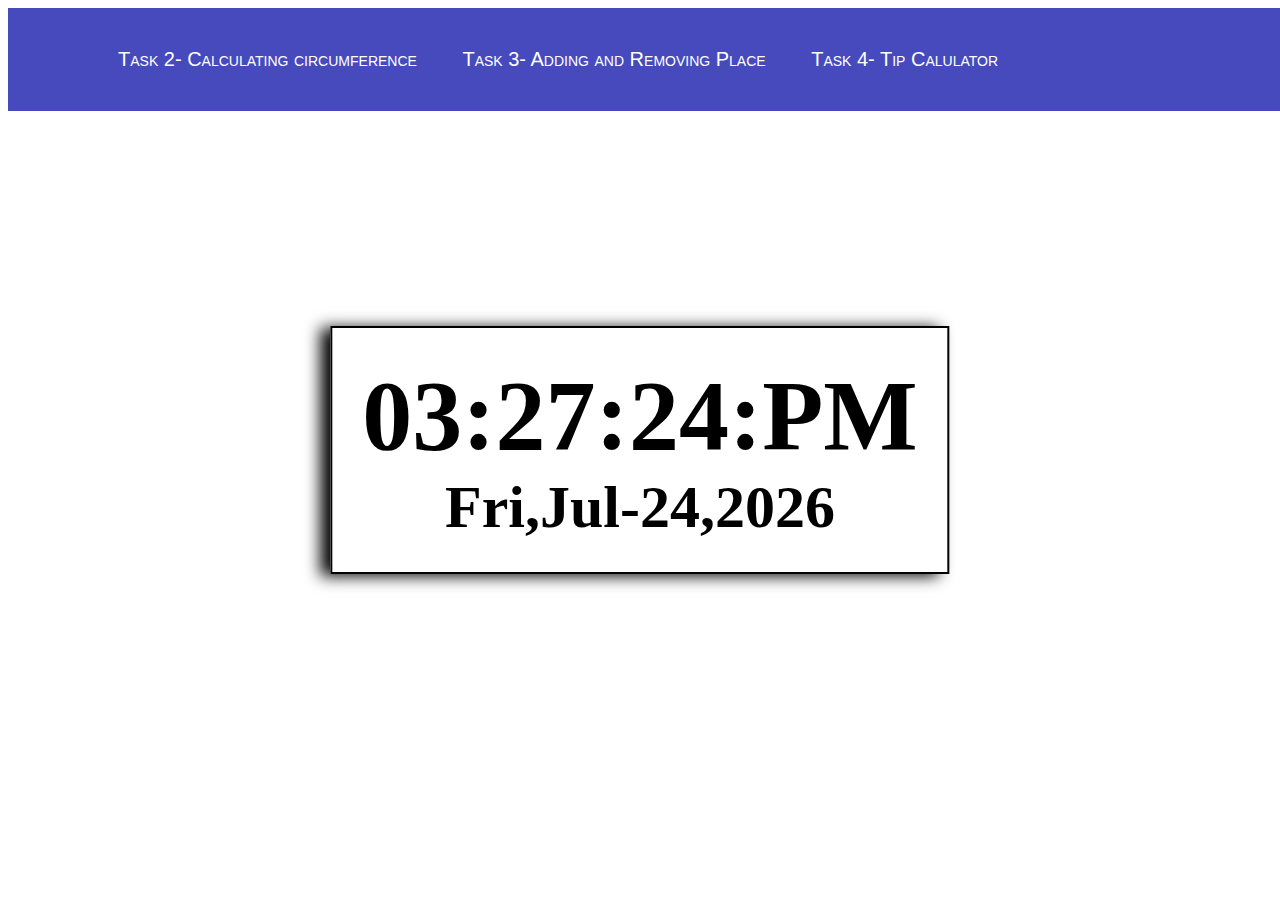
<file: index.html>
<!DOCTYPE html>
<html lang="en">

<head>
    <meta charset="UTF-8">
    <meta name="viewport" content="width=device-width, initial-scale=1.0">
    <link rel="stylesheet" href="https://cdn.jsdelivr.net/npm/bootstrap@4.5.3/dist/css/bootstrap.min.css" integrity="sha384-TX8t27EcRE3e/ihU7zmQxVncDAy5uIKz4rEkgIXeMed4M0jlfIDPvg6uqKI2xXr2" crossorigin="anonymous">
    <title>JavaScript Assignment</title>
    <link rel="icon" href="learn.png">
    <link rel="stylesheet" href="index.css">
    <script src="index.js"></script>

</head>

<body>
    <div id="nav" class="col-sm-12">
        <div id="buttons" class="col-sm-12">
            <a href="task-2/index.html">Task 2- Calculating circumference</button>
            <a href="task-3/index.html">Task 3- Adding and Removing Place</button>
            <a href="task-4/index.html">Task 4- Tip Calulator</button></a>
        </div>
    </div>
    <div class="container">
        <div class="row">
            <div id="Digital-clock">
                <div id="clock">

                </div>
                <div id="date">

                </div>
            </div>
        </div>
    </div>
</body>

</html>
</file>
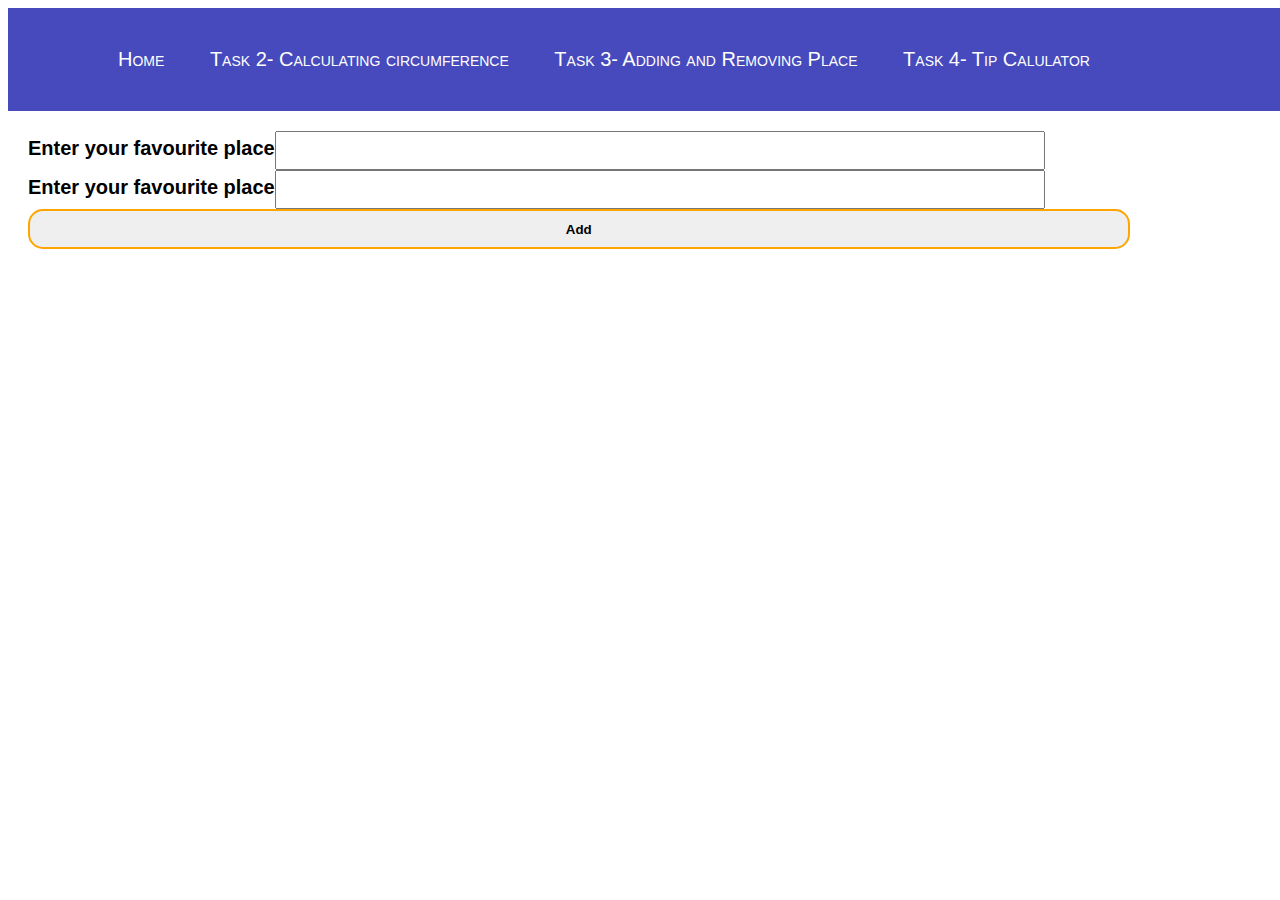
<file: task-3/index.html>
<!DOCTYPE html>
<html lang="en">

<head>
    <meta charset="UTF-8">
    <meta name="viewport" content="width=device-width, initial-scale=1.0">
    <link rel="stylesheet" href="https://cdn.jsdelivr.net/npm/bootstrap@4.5.3/dist/css/bootstrap.min.css" integrity="sha384-TX8t27EcRE3e/ihU7zmQxVncDAy5uIKz4rEkgIXeMed4M0jlfIDPvg6uqKI2xXr2" crossorigin="anonymous">
    <title>JavaScript Assignment</title>
    <link rel="icon" href="../learn.png">
    <link rel="stylesheet" href="index.css">
    <link rel="stylesheet" href="../index.css">
    <script src="index.js"></script>
</head>

<body>
    <div id="nav" class="col-sm-12">
        <div id="buttons" class="col-sm-12">
            <a href="../">Home</button>
            <a href="../task-2/index.html">Task 2- Calculating circumference</button>
            <a href="../task-3/index.html">Task 3- Adding and Removing Place</button>
            <a href="../task-4/index.html">Task 4- Tip Calulator</button></a>
        </div>
    </div>
    <div class="container">
        <div class="row">
            <div class="col-sm-12">
                <label id="label">Enter your favourite place</label><input type="text" id="placeone" required><br>
                <label id="label">Enter your favourite place</label><input type="text" id="placetwo" required><br>
                <button onclick="onAddPlaceAndRemovePlace()" id="button">Add</button>
            </div>
            <div class="col-sm-12">
                <ol type="1" id="list_of_place"></ol>
            </div>
        </div>
    </div>
</body>

</html>
</file>
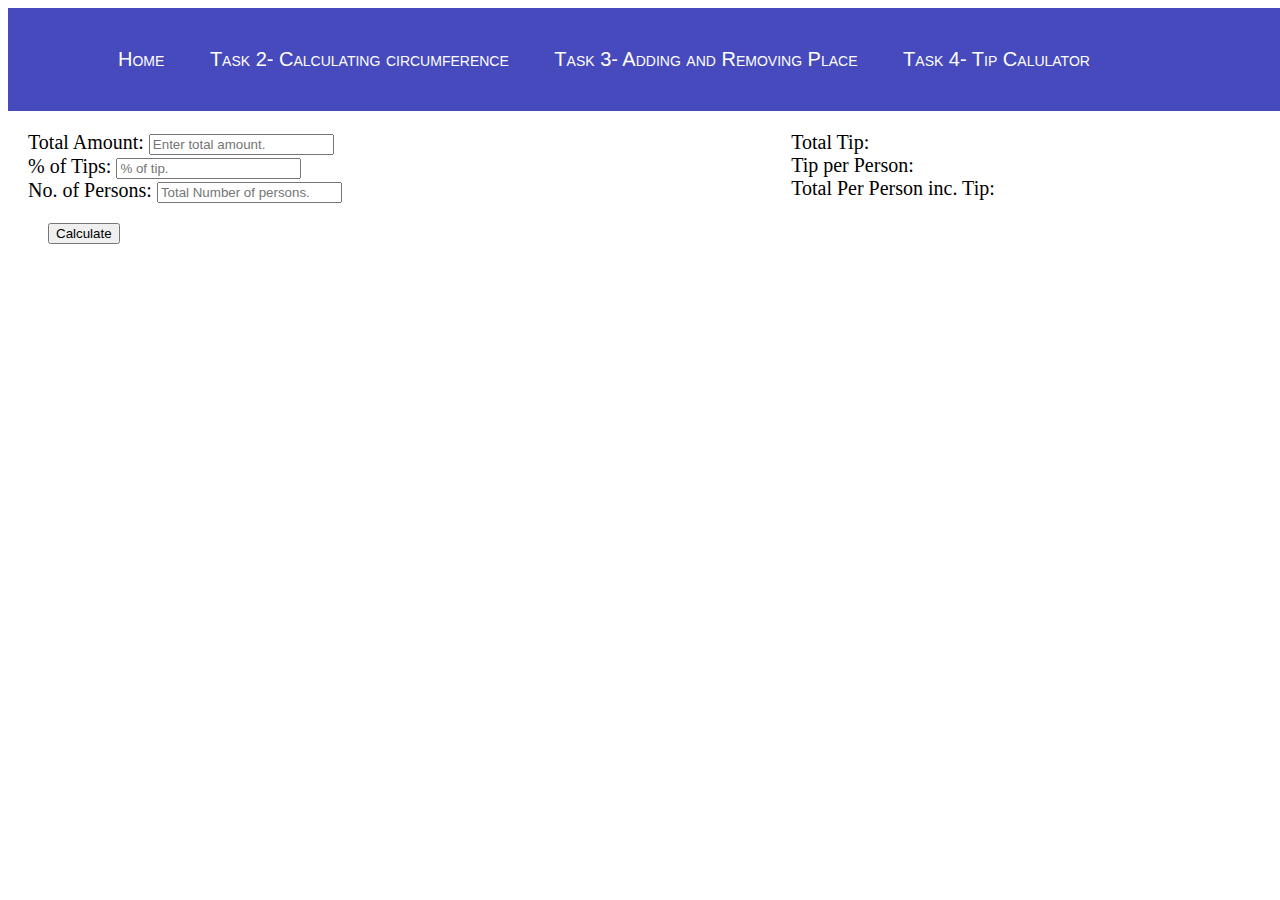
<file: task-4/index.html>
<!DOCTYPE html>
<html lang="en">

<head>
    <meta charset="UTF-8">
    <meta name="viewport" content="width=device-width, initial-scale=1.0">
    <link rel="stylesheet" href="https://cdn.jsdelivr.net/npm/bootstrap@4.5.3/dist/css/bootstrap.min.css" integrity="sha384-TX8t27EcRE3e/ihU7zmQxVncDAy5uIKz4rEkgIXeMed4M0jlfIDPvg6uqKI2xXr2" crossorigin="anonymous">
    <title>JavaScript Assignment</title>
    <link rel="icon" href="../learn.png">
    <link rel="stylesheet" href="index.css">
    <link rel="stylesheet" href="../index.css">
    <script src="index.js"></script>
</head>

<body>
    <div id="nav" class="col-sm-12">
        <div id="buttons" class="col-sm-12"><a href="../">Home</button>
            <a href="../task-2/index.html">Task 2- Calculating circumference</button>
            <a href="../task-3/index.html">Task 3- Adding and Removing Place</button>
            <a href="../task-4/index.html">Task 4- Tip Calulator</button></a></div>
    </div>
    <div class="container">
        <div class="row">
            <div id="calc">
                <div id="tip-calculator">
                    <label>Total Amount: </label><input type="number" id="total_amount" placeholder="Enter total amount."><br>
                    <label>% of Tips: </label><input type="number" id="total_tip_percent" placeholder="% of tip."><br>
                    <label>No. of Persons: </label><input type="number" id="total_person" placeholder="Total Number of persons."><br>
                    <button onclick="calculateTip()" class="btn-primary" style="margin: 20px;">Calculate</button>
                </div>
                <div id="tip-result">
                    <label>Total Tip: <span id="result_tip"></span>  </label><br>
                    <label>Tip per Person: <span id="result_tip_person"></span> </label><br>
                    <label>Total Per Person inc. Tip: <span id="result_total"></span> </label>
                </div>
            </div>
        </div>
    </div>
</body>

</html>
</file>
<file: index.css>
#nav {
    background: #464abd;
    width: 100%;
    padding: 40px;
}

#content {
    margin: 50px;
}

#buttons {
    padding-left: 50px;
}

#buttons a {
    padding: 20px;
    width: 150px;
    height: 50px;
    color: white;
    text-decoration: none;
    border-radius: 10px;
    font-size: 20px;
    font-family: Arial, Helvetica, sans-serif;
    font-variant: small-caps;
}

#buttons a:hover {
    background: #f03a55;
    color: white;
    transition: 0.5s;
}

#Digital-clock {
    border: 2px solid black;
    transform: translateX(-50%) translateY(-50%);
    position: absolute;
    top: 50%;
    left: 50%;
    padding: 30px;
    text-align: center;
    box-shadow: -10px 2px 15px black;
}

#clock {
    font-size: 20px;
    font-weight: bold;
    color: black;
    font-family: Stencil;
    font-size: 100px;
}

#date {
    font-size: 20px;
    font-weight: bold;
    color: black;
    font-family: Stencil;
    font-size: 60px;
}
</file>
<file: task-3/index.css>
.container {
    padding: 20px;
}

#label {
    width: 30%;
    font-family: Verdana, Geneva, Tahoma, sans-serif;
    font-weight: bold;
    font-size: 20px;
    margin-bottom: 30px;
}

#placeone,
#placetwo {
    width: 61%;
    padding: 10px;
    font-family: Verdana, Geneva, Tahoma, sans-serif;
}

#button {
    border: 2px solid orange;
    width: 90%;
    height: 40px;
    border-radius: 15px;
    font-family: Verdana, Geneva, Tahoma, sans-serif;
    font-weight: bold;
}

#button:hover {
    background: orange;
    color: white;
    font-family: Verdana, Geneva, Tahoma, sans-serif;
    font-weight: bold;
}

#place_list {
    font-family: Verdana, Geneva, Tahoma, sans-serif;
    font-weight: bold;
    font-size: 20px;
    font-variant: small-caps;
}
</file>
<file: task-4/index.css>
.container {
    padding: 20px;
}

#calc {
    display: grid;
    grid-template-columns: auto auto;
}

#tip-calculator label {
    width: 150px;
    font-size: 20px;
}

#tip-result {
    margin-left: 15vw;
}

#tip-result label {
    font-size: 20px;
}

#tip-result label span {
    font-weight: bold;
}
</file>
